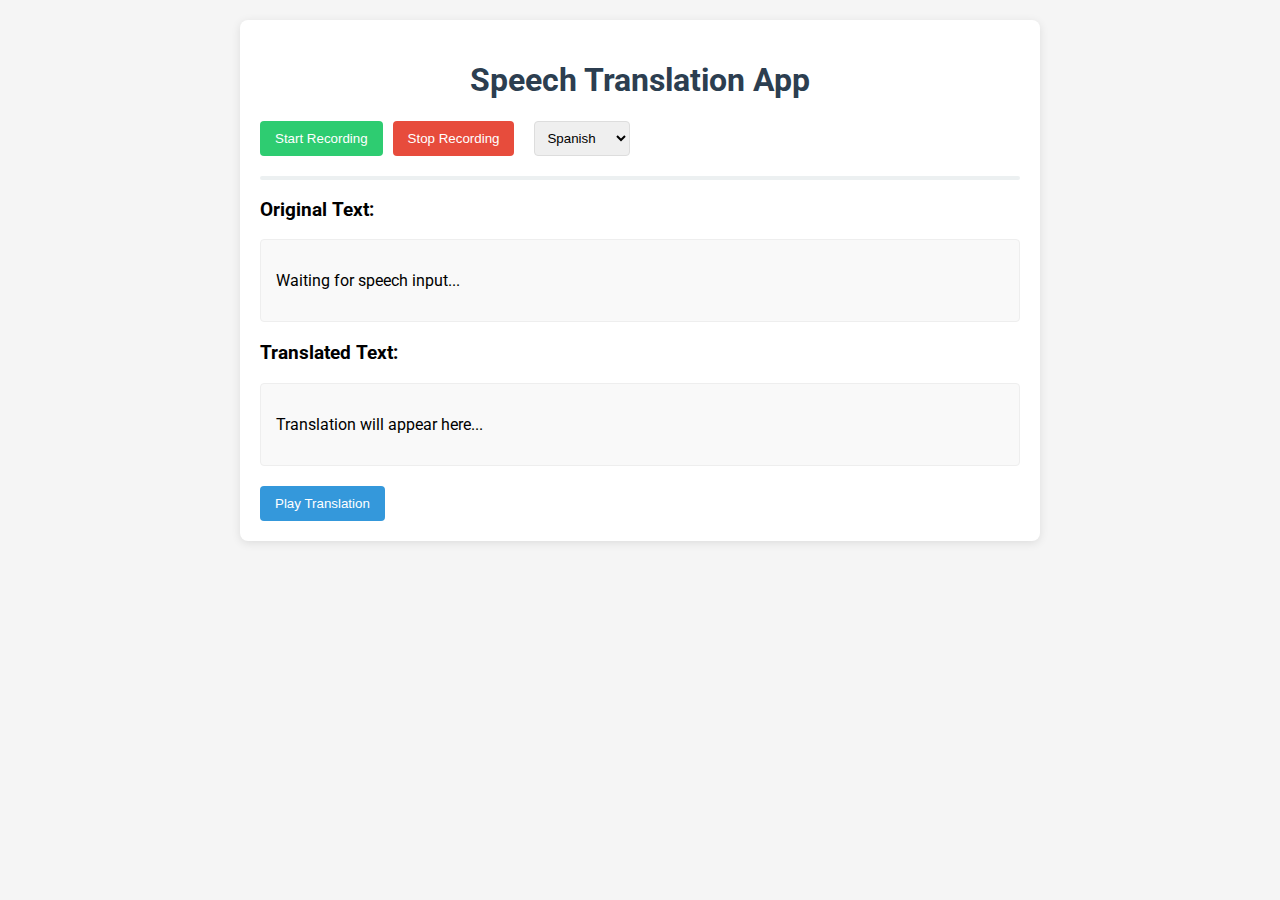
<file: index.html>
<!DOCTYPE html>
<html>
<head>
    <title>Speech Translation</title>
    <link href="https://fonts.googleapis.com/css2?family=Roboto:wght@300;400;500&display=swap" rel="stylesheet">
    <style>
        body {
            font-family: 'Roboto', sans-serif;
            max-width: 800px;
            margin: 0 auto;
            padding: 20px;
            background-color: #f5f5f5;
        }
        h1 {
            color: #2c3e50;
            text-align: center;
        }
        .container {
            background-color: white;
            border-radius: 8px;
            padding: 20px;
            box-shadow: 0 2px 10px rgba(0,0,0,0.1);
        }
        .button-group {
            display: flex;
            gap: 10px;
            margin-bottom: 20px;
        }
        button {
            padding: 10px 15px;
            border: none;
            border-radius: 4px;
            cursor: pointer;
            font-weight: 500;
            transition: all 0.2s;
        }
        #startRecord {
            background-color: #2ecc71;
            color: white;
        }
        #stopRecord {
            background-color: #e74c3c;
            color: white;
        }
        #playTranslation {
            background-color: #3498db;
            color: white;
        }
        button:disabled {
            background-color: #95a5a6;
            cursor: not-allowed;
        }
        button:hover:not(:disabled) {
            opacity: 0.9;
            transform: translateY(-1px);
        }
        select {
            padding: 8px;
            border-radius: 4px;
            border: 1px solid #ddd;
            margin-left: 10px;
        }
        .text-box {
            background-color: #f9f9f9;
            border: 1px solid #eee;
            border-radius: 4px;
            padding: 15px;
            min-height: 50px;
            margin-bottom: 20px;
        }
        .status {
            margin: 10px 0;
            padding: 10px;
            border-radius: 4px;
            display: none;
        }
        .progress-bar {
            height: 4px;
            background-color: #ecf0f1;
            border-radius: 2px;
            margin: 10px 0;
            overflow: hidden;
        }
        .progress {
            height: 100%;
            background-color: #3498db;
            width: 0%;
            transition: width 0.3s;
        }
        .recording-indicator {
            display: inline-block;
            width: 10px;
            height: 10px;
            border-radius: 50%;
            background-color: #e74c3c;
            margin-right: 5px;
            animation: pulse 1.5s infinite;
        }
        @keyframes pulse {
            0% { transform: scale(0.95); opacity: 1; }
            50% { transform: scale(1.1); opacity: 0.7; }
            100% { transform: scale(0.95); opacity: 1; }
        }
        .recording-status {
            display: flex;
            align-items: center;
            color: #e74c3c;
            font-weight: 500;
            margin-bottom: 10px;
        }
    </style>
    <script src="app.js"></script>
</head>
<body>
    <div class="container">
        <h1>Speech Translation App</h1>
        
        <div class="recording-status" id="recordingStatus" style="display: none;">
            <div class="recording-indicator"></div>
            <span>Recording...</span>
        </div>
        
        <div class="button-group">
            <button id="startRecord">Start Recording</button>
            <button id="stopRecord" disabled>Stop Recording</button>
            <select id="targetLanguage">
                <option value="es">Spanish</option>
                <option value="fr">French</option>
                <option value="de">German</option>
                <option value="it">Italian</option>
                <option value="ja">Japanese</option>
            </select>
        </div>
        
        <div class="progress-bar">
            <div class="progress" id="progressBar"></div>
        </div>
        
        <div class="status" id="statusMessage"></div>
        
        <div>
            <h3>Original Text:</h3>
            <div class="text-box">
                <p id="originalText">Waiting for speech input...</p>
            </div>
        </div>
        
        <div>
            <h3>Translated Text:</h3>
            <div class="text-box">
                <p id="translatedText">Translation will appear here...</p>
            </div>
        </div>
        
        <button id="playTranslation">Play Translation</button>
    </div>
</body>
</html>
</file>
